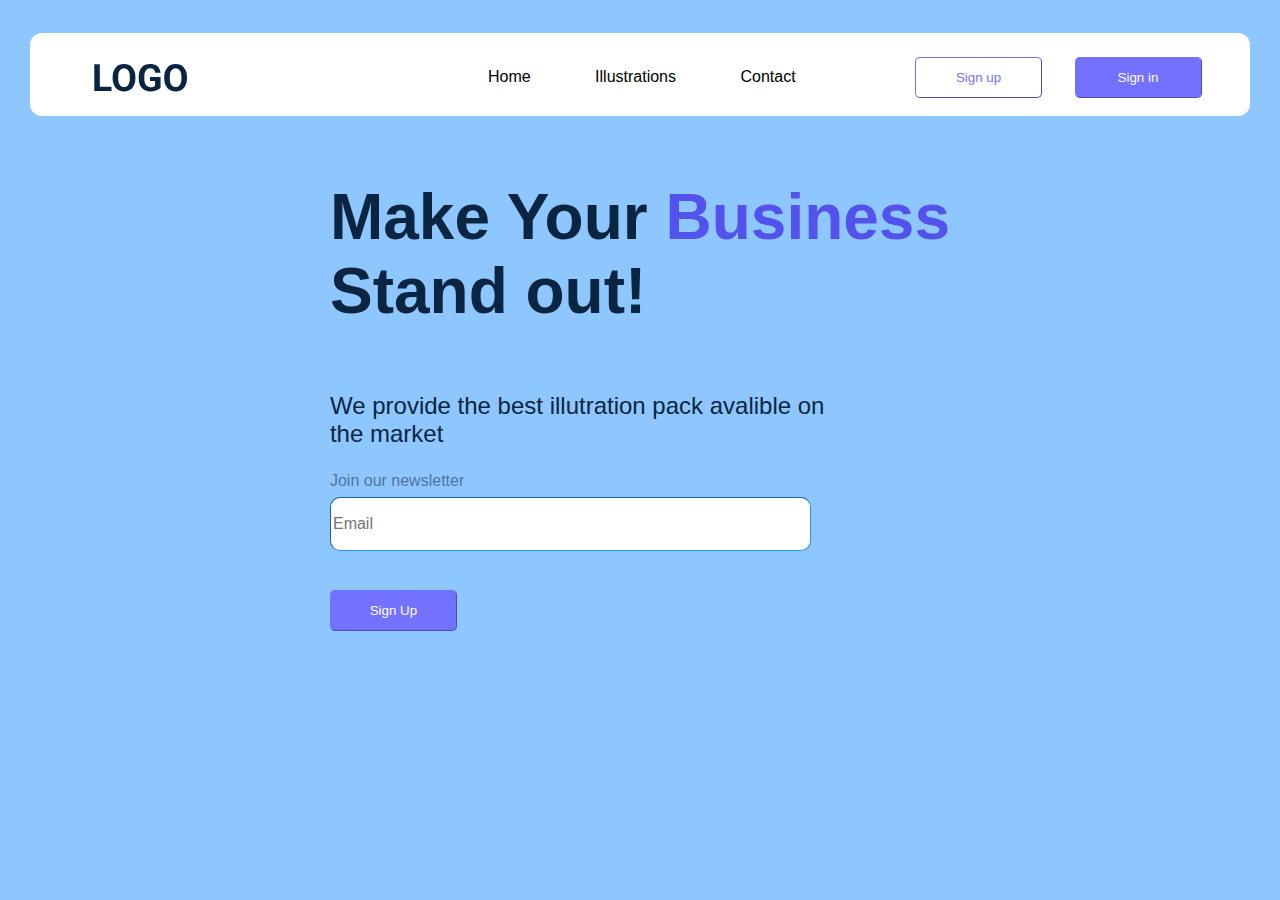
<file: index.html>
<!DOCTYPE html>
<html lang="en">
<head>
    <meta charset="UTF-8">
    <meta http-equiv="X-UA-Compatible" content="IE=edge">
    <meta name="viewport" content="width=device-width, initial-scale=1.0">
    <title>3d Landing</title>
    <link rel="stylesheet" href="css/main.css">
</head>
<body>
    <div class = "navbar">
        <img class="logo" src="img/LOGO.svg">
        <button class="menu_btn_click">
            <img class="menu_btn" src="img/menu.png">
        </button>
        
        <ul class = "menu">
            <li>
                <a>Home</a>
            </li>
            <li>
                <a>Illustrations</a>
            </li>
            <li>
                <a>Contact</a>
            </li>
        </ul>
        <button class = "reg_button">Sign up</button>
        <button class = "log_button">Sign in</button>
    </div>

    <main>
    <div class = "article">
        <p class="art_head"><b>
            Make Your <span style="color: #5352ED;">Business</span><br>
            Stand out!
        </b></p>
        <p class = "art_body">
            We provide the best illutration pack avalible on<br>
            the market
        </p>
        <form>
            <label class = "label">Join our newsletter</label>
            <input class = "textbox" type = "text" placeholder="Email">
            <button class="form_button">Sign Up</button>            
        </form>
    </div>
    </main>
    <script src="https://code.jquery.com/jquery-3.6.0.slim.min.js" integrity="sha256-u7e5khyithlIdTpu22PHhENmPcRdFiHRjhAuHcs05RI=" crossorigin="anonymous"></script>
    <script src="js/main.js"></script>
</body>
</html>
</file>
<file: css/main.css>
body {
    background-color: #1E90FF80;
    font-family: Arial, Helvetica, sans-serif;
    text-align: center;
}
main {
    margin:  0;
}
.navbar {
    margin-top: 25px;
    background-color: #ffffff;
    display: inline-block;
    border-radius: 12px;
    font-size: 16px;
}
.logo {
    width: 93px;
    height: 42px;
    margin: 0 256px 0 64px;
    vertical-align: middle;
}
.menu_btn{
    vertical-align: middle;
    display: none;
}
.menu_btn_click {
    background: none;
    border: none;
    display: none;
}
.navbar .show_menu {
    display: block;
    position: absolute;
    background: rgba(0, 0, 0, 0.6);
    left: 0;
    top: 0;
    width: 15%;
    padding: 40px 20px 20px 40px;
}
.navbar .show_menu li {
    display: block;
    color: #ffffff;
    text-align: left;
}
.menu {
    display: inline;
}
.menu li {
    display: inline-block;
    margin:  35px 60px 29px 0px;
}
.reg_button {
    margin: 24px 28px 18px 55px;
    width: 127px;
    height: 41px;
    border-radius: 5px;
    background-color: #ffffff;
    color: #7372FF;
    border-color: #7372FF;
    border-width: 1px;
}
.log_button {
    margin: 24px 48px 18px 0px;
    width: 127px;
    height: 41px;
    border-radius: 5px;
    color: #ffffff;
    background-color: #7372FF;
    border-color: #7372FF;
    border-width: 1px;
}
.article {
    
    text-align: left;
    color: #0A2541;
    display: inline-block;
}
.art_head {
    font-size: 64px;
}
.art_body {
    font-size: 24px;
}
.image {
    display: inline-block;
}
.form_button {
    width: 127px;
    height: 41px;
    border-radius: 5px;
    color: #ffffff;
    background-color: #7372FF;
    border-color: #7372FF;
    border-width: 1px;
    display: block;
}
.label {
    display: block;
    font-size: 16px;
    opacity: 0.5;
    margin-bottom: 7px;
}
.textbox {
    margin-bottom: 39px;
    display: block;
    width: 475px;
    height: 50px;
    border-radius: 10px;
    border-color: #2A92F9;
    border-width: 1px;
    font-size: 16px;
}

@media (max-width: 374.98px){
    .logo {
        margin: 0px 0px 0px 10px;
    }
    .menu {
        margin: 0;;
        display: none;
    }
    .menu_btn {
        display: inline;
        margin-left: 0px;
        margin-right: 0px;
    }
    .menu_btn_click {
        background: none;
        border: none;
        display: inline;
        margin-left: 0px;
        margin-right: 0px;
    }
    .reg_button {
        margin-right: 0px;
        margin-left: 0px;
        width: 60px;
    }
    .log_button {
        margin-right: 10px;
        width: 60px;
    }
    .art_head {
        font-size: 30px;
    }
    .art_body {
        font-size: 14px;
    }
    .textbox {
        width: 290px;
    }
    .navbar .show_menu {
        width: 25%;
    }
}

@media (max-width: 424.98px) and (min-width: 375px){
    .logo {
        margin: 0px 10px 0px 10px;;
    }
    .menu {
        margin: 0;;
        display: none;
    }
    .menu_btn {
        display: inline;
        margin-left: 0px;
        margin-right: 0px;
    }
    .menu_btn_click {
        background: none;
        border: none;
        display: inline;
        margin-left: 0px;
        margin-right: 0px;
    }
    .reg_button {
        margin-right: 10px;
        margin-left: 10px;
        width: 75px;
    }
    .log_button {
        margin-right: 10px;
        width: 75px;
    }
    .art_head {
        font-size: 36px;
    }
    .art_body {
        font-size: 16px;
    }
    .textbox {
        width: 325px;
    }
    .navbar .show_menu {
        width: 20%;
    }
}

@media (max-width: 575.98px) and (min-width: 425px){ 
    .logo {
        margin: 0px 20px 0px 10px;;
    }
    .menu {
        margin: 0;;
        display: none;
    }
    .menu_btn {
        display: inline;
        margin-left: 0px;
        margin-right: 0px;
    }
    .menu_btn_click {
        background: none;
        border: none;
        display: inline;
        margin-left: 0px;
        margin-right: 0px;
    }
    .reg_button {
        margin-right: 10px;
        margin-left: 10px;
        width: 90px;
    }
    .log_button {
        margin-right: 10px;
        width: 90px;
    }
    .art_head {
        font-size: 40px;
    }
    .art_body {
        font-size: 18px;
    }
    .textbox {
        width: 350px;
    }
    .navbar .show_menu {
        width: 20%;
    }
 }

@media (max-width: 767.98px) and (min-width: 576px) { 
    .logo {
        margin: 0px 40px 0px 20px;;
    }
    .menu {
        margin: 0;;
        display: none;
    }
    .menu_btn {
        display: inline;
        margin-left: 0px;
        margin-right: 0px;
    }
    .menu_btn_click {
        background: none;
        border: none;
        display: inline;
        margin-left: 0px;
        margin-right: 0px;
    }
    .reg_button {
        margin-right: 20px;
        margin-left: 20px;
        width: 90px;
    }
    .log_button {
        margin-right: 20px;
        width: 90px;
    }
    .article {
        width: 300px;
    }
 }

@media (max-width: 991.98px) and (min-width: 768px) { 
    .logo {
        margin-left: 20px;
        margin-right: 40px;
        padding: 0;
    }
    .menu {
        margin: 0;
    }
    .menu li {
        margin-left: 20px;
        margin-right: 20px;
    }
    .reg_button {
        margin-right: 0px;
        margin-left: 0px;
        width: 90px;
    }
    .log_button {
        margin-right: 10px;
        margin-left: 20px;
        width: 90px;
    }
    .article {
        width: 650px;
    }
 }

@media (max-width: 1230.98px) and (min-width: 992px) { 
    .logo {
        margin: 0 20px 0 45px;
    }
    .menu li {
        margin-right: 42px;
        
    }
    .reg_button {
        margin-right: 20px;
        margin-left: 0px;
    }
    .log_button {
        margin-right: 34px;
    }
    .article {
        width: 800px;
    }
 }

@media (max-width: 1399.98px) and (min-width: 1231px) { 
    
 }
 @media (min-width: 1400px)
 {
    .article {
        width: 1200px;
    }
 }
</file>
